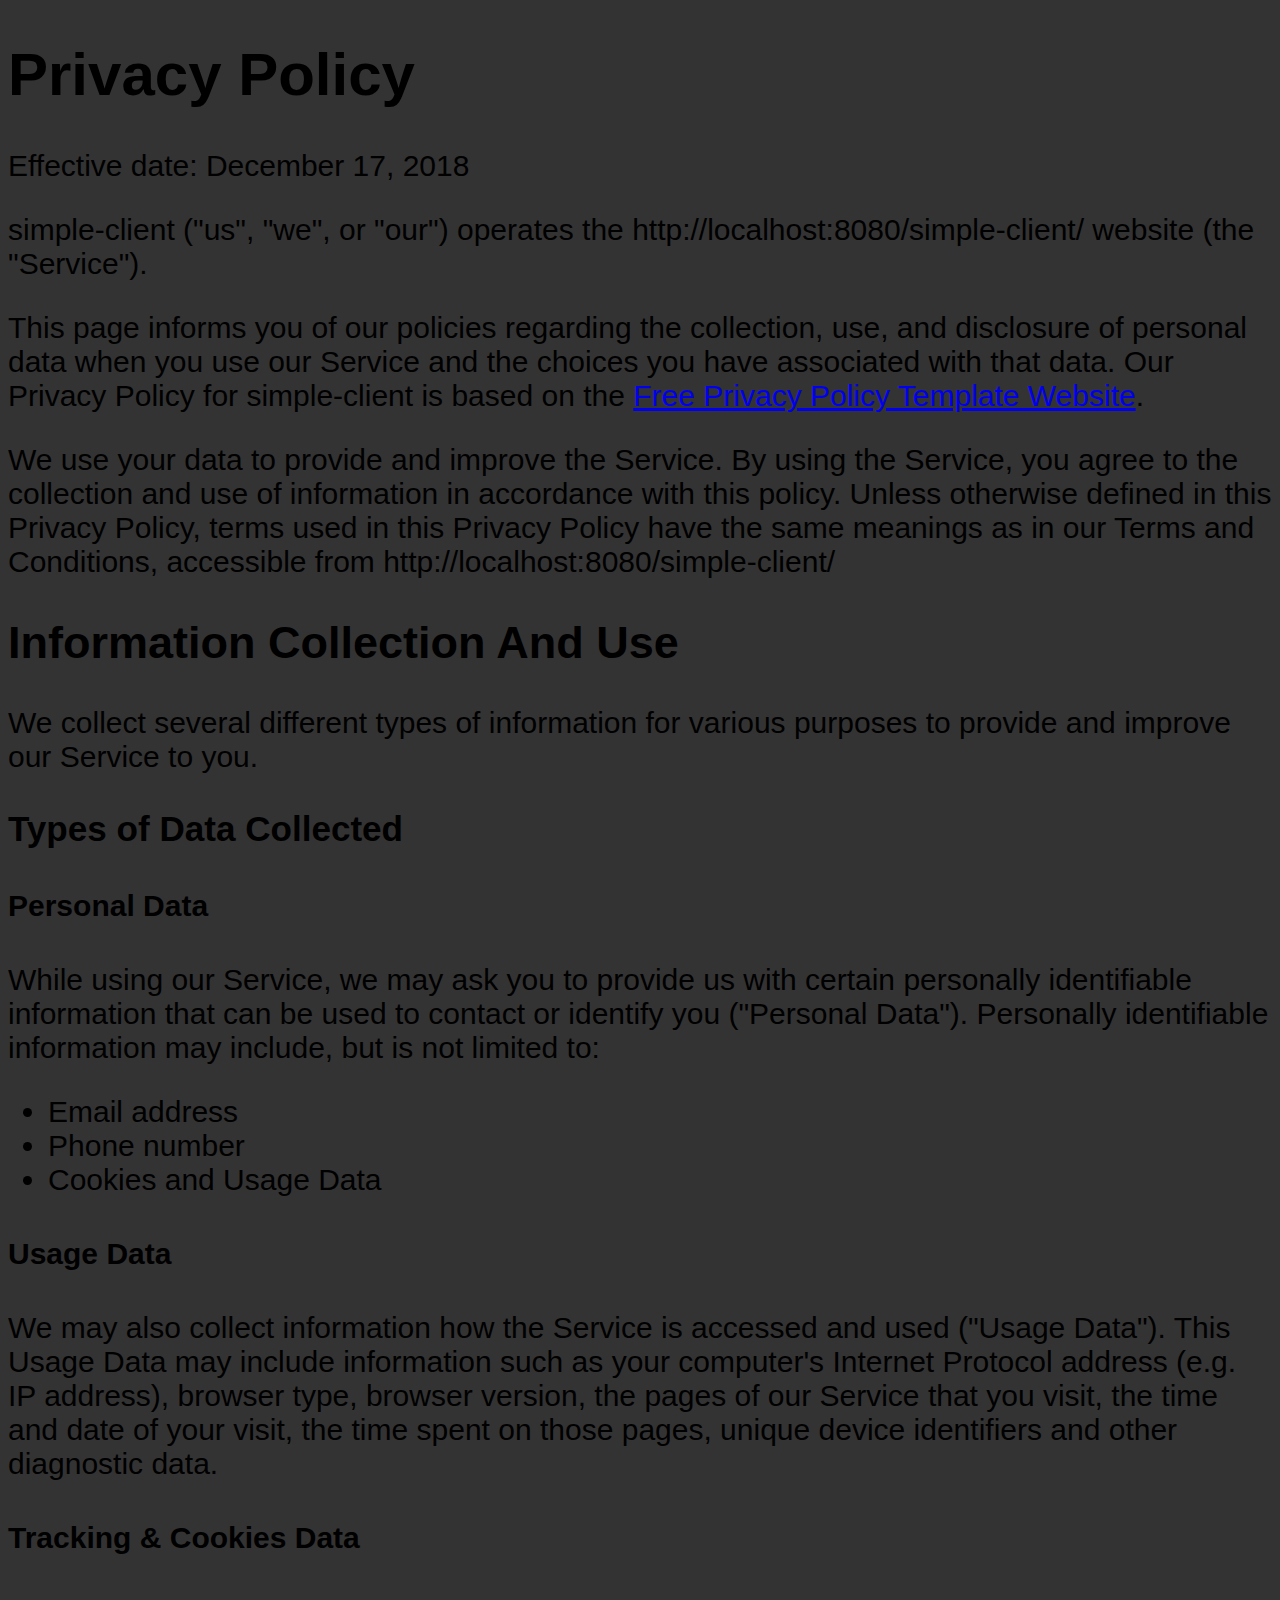
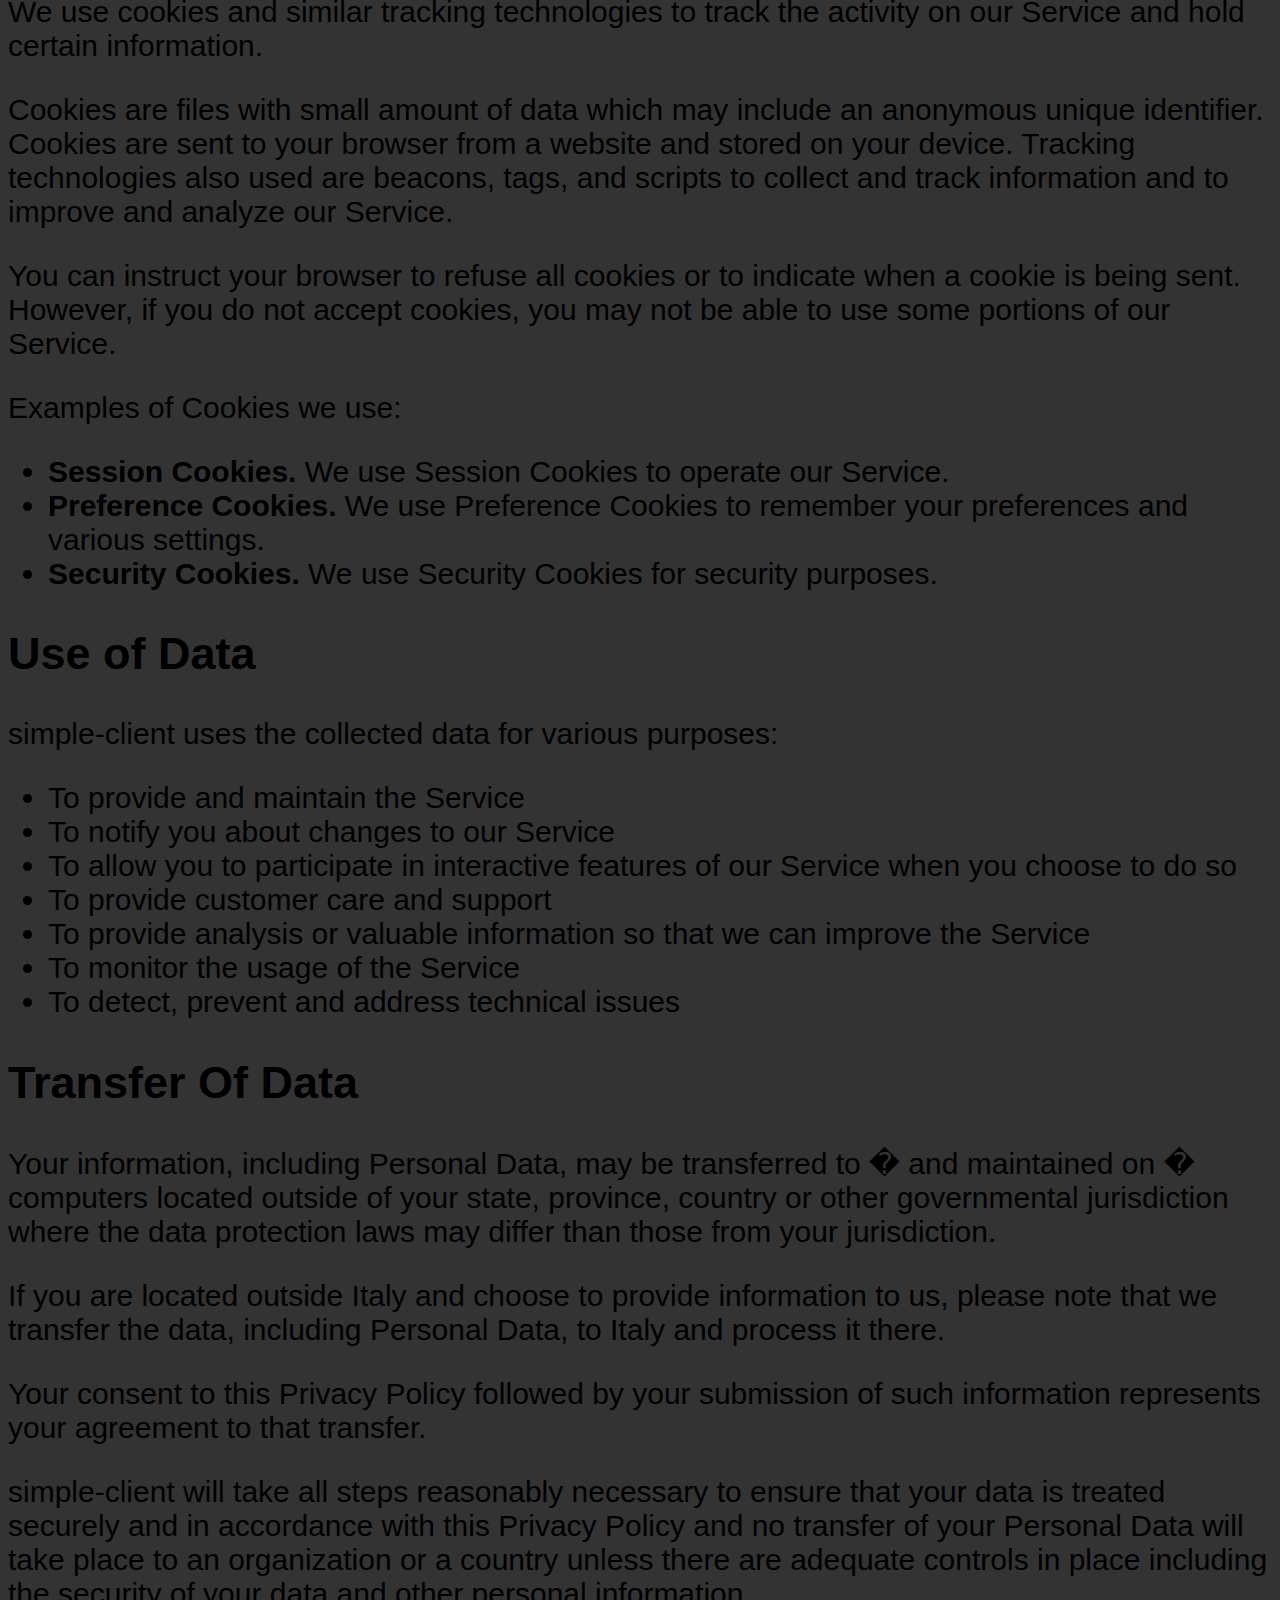
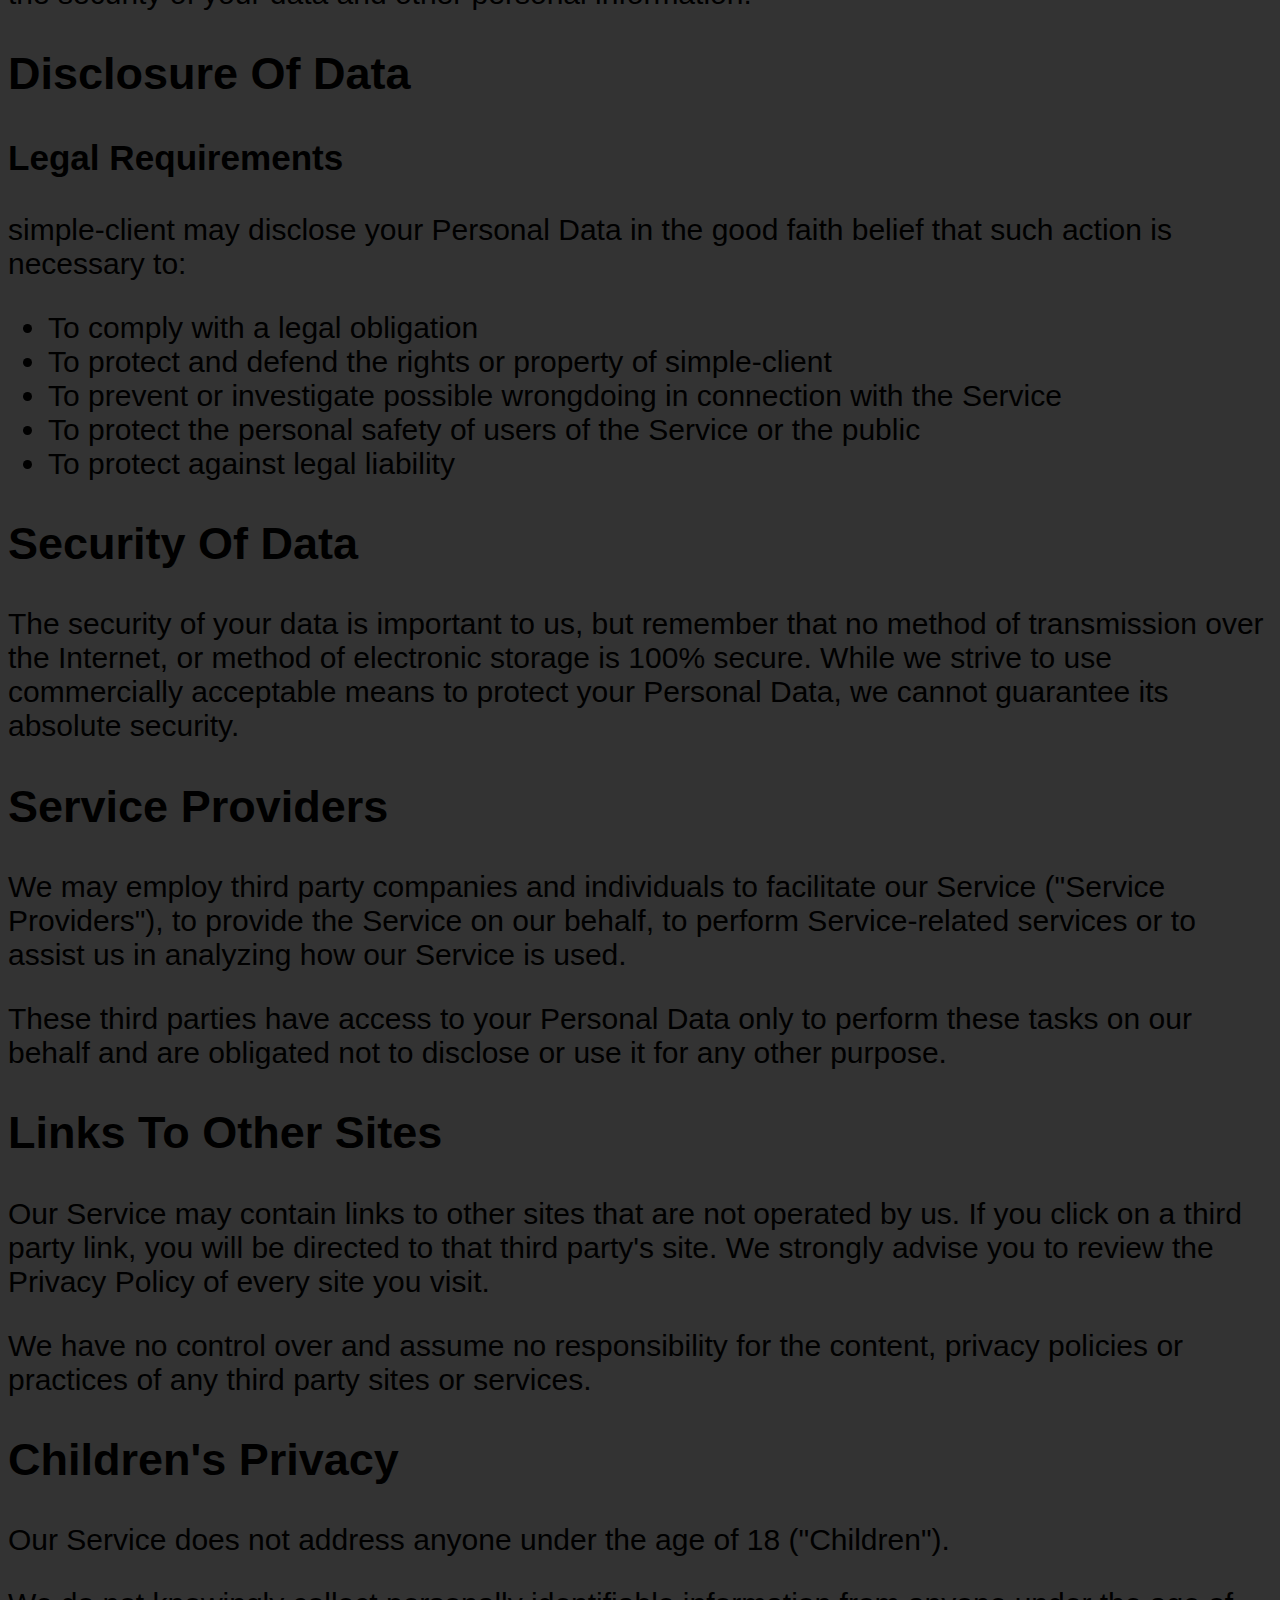
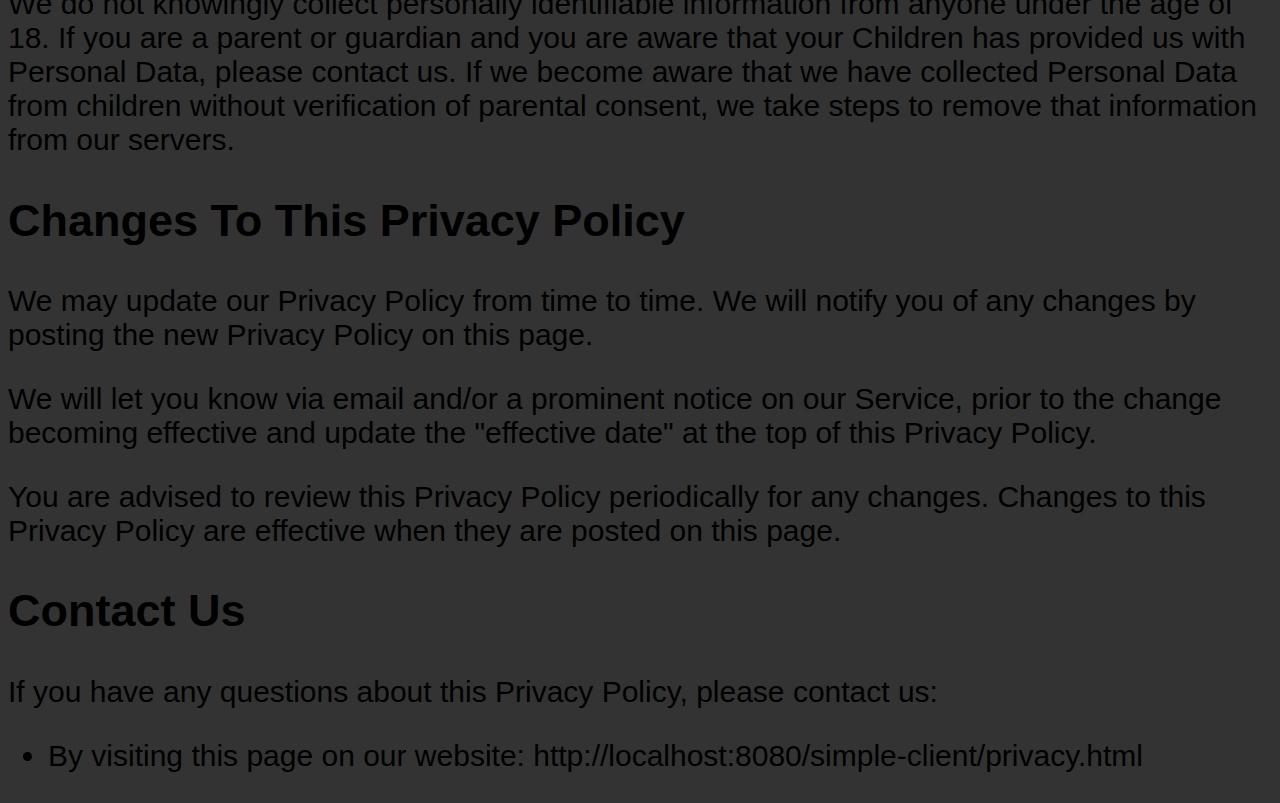
<file: simple-client/privacy.html>
<!DOCTYPE html>
<html>
  <head>
    <meta charset="UTF-8">
    <title>Keycloak Example App</title>

    <link rel="stylesheet" type="text/css" href="styles.css"/>
    <script src="http://localhost:9090/auth/js/keycloak.js"></script>
    <script src="app.js"></script>
  </head>

  <body>

    <h1>Privacy Policy</h1>


    <p>Effective date: December 17, 2018</p>


    <p>simple-client ("us", "we", or "our") operates the http://localhost:8080/simple-client/ website (the "Service").</p>

    <p>This page informs you of our policies regarding the collection, use, and disclosure of personal data when you use our Service and the choices you have associated with that data. Our Privacy Policy  for simple-client is based on the <a href="https://www.freeprivacypolicy.com/blog/sample-privacy-policy-template/">Free Privacy Policy Template Website</a>.</p>

    <p>We use your data to provide and improve the Service. By using the Service, you agree to the collection and use of information in accordance with this policy. Unless otherwise defined in this Privacy Policy, terms used in this Privacy Policy have the same meanings as in our Terms and Conditions, accessible from http://localhost:8080/simple-client/</p>


    <h2>Information Collection And Use</h2>

    <p>We collect several different types of information for various purposes to provide and improve our Service to you.</p>

    <h3>Types of Data Collected</h3>

    <h4>Personal Data</h4>

    <p>While using our Service, we may ask you to provide us with certain personally identifiable information that can be used to contact or identify you ("Personal Data"). Personally identifiable information may include, but is not limited to:</p>

    <ul>
      <li>Email address</li>
      <li>Phone number</li>
      <li>Cookies and Usage Data</li>
    </ul>

    <h4>Usage Data</h4>

    <p>We may also collect information how the Service is accessed and used ("Usage Data"). This Usage Data may include information such as your computer's Internet Protocol address (e.g. IP address), browser type, browser version, the pages of our Service that you visit, the time and date of your visit, the time spent on those pages, unique device identifiers and other diagnostic data.</p>

    <h4>Tracking & Cookies Data</h4>
    <p>We use cookies and similar tracking technologies to track the activity on our Service and hold certain information.</p>
    <p>Cookies are files with small amount of data which may include an anonymous unique identifier. Cookies are sent to your browser from a website and stored on your device. Tracking technologies also used are beacons, tags, and scripts to collect and track information and to improve and analyze our Service.</p>
    <p>You can instruct your browser to refuse all cookies or to indicate when a cookie is being sent. However, if you do not accept cookies, you may not be able to use some portions of our Service.</p>
    <p>Examples of Cookies we use:</p>
    <ul>
      <li>
      <strong>Session Cookies.</strong> We use Session Cookies to operate our Service.</li>
        <li>
        <strong>Preference Cookies.</strong> We use Preference Cookies to remember your preferences and various settings.</li>
          <li>
          <strong>Security Cookies.</strong> We use Security Cookies for security purposes.</li>
          </ul>

          <h2>Use of Data</h2>

          <p>simple-client uses the collected data for various purposes:</p>
          <ul>
            <li>To provide and maintain the Service</li>
            <li>To notify you about changes to our Service</li>
            <li>To allow you to participate in interactive features of our Service when you choose to do so</li>
            <li>To provide customer care and support</li>
            <li>To provide analysis or valuable information so that we can improve the Service</li>
            <li>To monitor the usage of the Service</li>
            <li>To detect, prevent and address technical issues</li>
          </ul>

          <h2>Transfer Of Data</h2>
          <p>Your information, including Personal Data, may be transferred to � and maintained on � computers located outside of your state, province, country or other governmental jurisdiction where the data protection laws may differ than those from your jurisdiction.</p>
          <p>If you are located outside Italy and choose to provide information to us, please note that we transfer the data, including Personal Data, to Italy and process it there.</p>
          <p>Your consent to this Privacy Policy followed by your submission of such information represents your agreement to that transfer.</p>
          <p>simple-client will take all steps reasonably necessary to ensure that your data is treated securely and in accordance with this Privacy Policy and no transfer of your Personal Data will take place to an organization or a country unless there are adequate controls in place including the security of your data and other personal information.</p>

          <h2>Disclosure Of Data</h2>

          <h3>Legal Requirements</h3>
          <p>simple-client may disclose your Personal Data in the good faith belief that such action is necessary to:</p>
          <ul>
            <li>To comply with a legal obligation</li>
            <li>To protect and defend the rights or property of simple-client</li>
            <li>To prevent or investigate possible wrongdoing in connection with the Service</li>
            <li>To protect the personal safety of users of the Service or the public</li>
            <li>To protect against legal liability</li>
          </ul>

          <h2>Security Of Data</h2>
          <p>The security of your data is important to us, but remember that no method of transmission over the Internet, or method of electronic storage is 100% secure. While we strive to use commercially acceptable means to protect your Personal Data, we cannot guarantee its absolute security.</p>

          <h2>Service Providers</h2>
          <p>We may employ third party companies and individuals to facilitate our Service ("Service Providers"), to provide the Service on our behalf, to perform Service-related services or to assist us in analyzing how our Service is used.</p>
          <p>These third parties have access to your Personal Data only to perform these tasks on our behalf and are obligated not to disclose or use it for any other purpose.</p>



          <h2>Links To Other Sites</h2>
          <p>Our Service may contain links to other sites that are not operated by us. If you click on a third party link, you will be directed to that third party's site. We strongly advise you to review the Privacy Policy of every site you visit.</p>
          <p>We have no control over and assume no responsibility for the content, privacy policies or practices of any third party sites or services.</p>


          <h2>Children's Privacy</h2>
          <p>Our Service does not address anyone under the age of 18 ("Children").</p>
          <p>We do not knowingly collect personally identifiable information from anyone under the age of 18. If you are a parent or guardian and you are aware that your Children has provided us with Personal Data, please contact us. If we become aware that we have collected Personal Data from children without verification of parental consent, we take steps to remove that information from our servers.</p>


          <h2>Changes To This Privacy Policy</h2>
          <p>We may update our Privacy Policy from time to time. We will notify you of any changes by posting the new Privacy Policy on this page.</p>
          <p>We will let you know via email and/or a prominent notice on our Service, prior to the change becoming effective and update the "effective date" at the top of this Privacy Policy.</p>
          <p>You are advised to review this Privacy Policy periodically for any changes. Changes to this Privacy Policy are effective when they are posted on this page.</p>


          <h2>Contact Us</h2>
          <p>If you have any questions about this Privacy Policy, please contact us:</p>
          <ul>
            <li>By visiting this page on our website: http://localhost:8080/simple-client/privacy.html</li>
          </ul>

        </body>

      </html>
</file>
<file: simple-client/styles.css>
/*
 * JBoss, Home of Professional Open Source
 * Copyright 2016, Red Hat, Inc. and/or its affiliates, and individual
 * contributors by the @authors tag. See the copyright.txt in the
 * distribution for a full listing of individual contributors.
 *
 * Licensed under the Apache License, Version 2.0 (the "License");
 * you may not use this file except in compliance with the License.
 * You may obtain a copy of the License at
 * http://www.apache.org/licenses/LICENSE-2.0
 * Unless required by applicable law or agreed to in writing, software
 * distributed under the License is distributed on an "AS IS" BASIS,
 * WITHOUT WARRANTIES OR CONDITIONS OF ANY KIND, either express or implied.
 * See the License for the specific language governing permissions and
 * limitations under the License.
 */
body {
    background-color: #333;
    font-family: sans-serif;
    font-size: 30px;
}

button {
    font-family: sans-serif;
    font-size: 30px;
    width: 32%;

    background-color: #0085cf;
    background-image: linear-gradient(to bottom, #00a8e1 0%, #0085cf 100%);
    background-repeat: repeat-x;

    border: 2px solid #ccc;
    color: #fff;

    text-transform: uppercase;

    -webkit-box-shadow: 2px 2px 10px 0px rgba(0,0,0,0.5);
    -moz-box-shadow: 2px 2px 10px 0px rgba(0,0,0,0.5);
    box-shadow: 2px 2px 10px 0px rgba(0,0,0,0.5);
}

button:hover {
    background-color: #006ba6;
    background-image: none;
    -webkit-box-shadow: none;
    -moz-box-shadow: none;
    box-shadow: none;
}

hr {
    border: none;
    background-color: #eee;
    height: 10px;
}

.menu {
    padding: 10px;
    margin-bottom: 10px;
}

.content {
    background-color: #eee;
    border: 1px solid #ccc;
    padding: 10px;

    -webkit-box-shadow: 2px 2px 10px 0px rgba(0,0,0,0.5);
    -moz-box-shadow: 2px 2px 10px 0px rgba(0,0,0,0.5);
    box-shadow: 2px 2px 10px 0px rgba(0,0,0,0.5);
}

.content .message {
    padding: 20px;
    margin-top: 10px;
    background-color: #fff;
    border: 1px solid #ccc;
    font-size: 40px;
    font-weight: bold;
}

.wrapper {
    position: absolute;
    height: 230px;
    width: 640px;
    left: 50%;
    top: 50%;
    -webkit-transform: translateX(-50%) translatey(-50%);
}

.error {
    color: #a21e22;
}

.service {
    background-color: #555;
    color: #ccc;
    font-size: 20px;
    position: fixed;
    bottom: 0px;
    left: 0px;
    right: 0px;
    padding: 5px;
}
</file>
